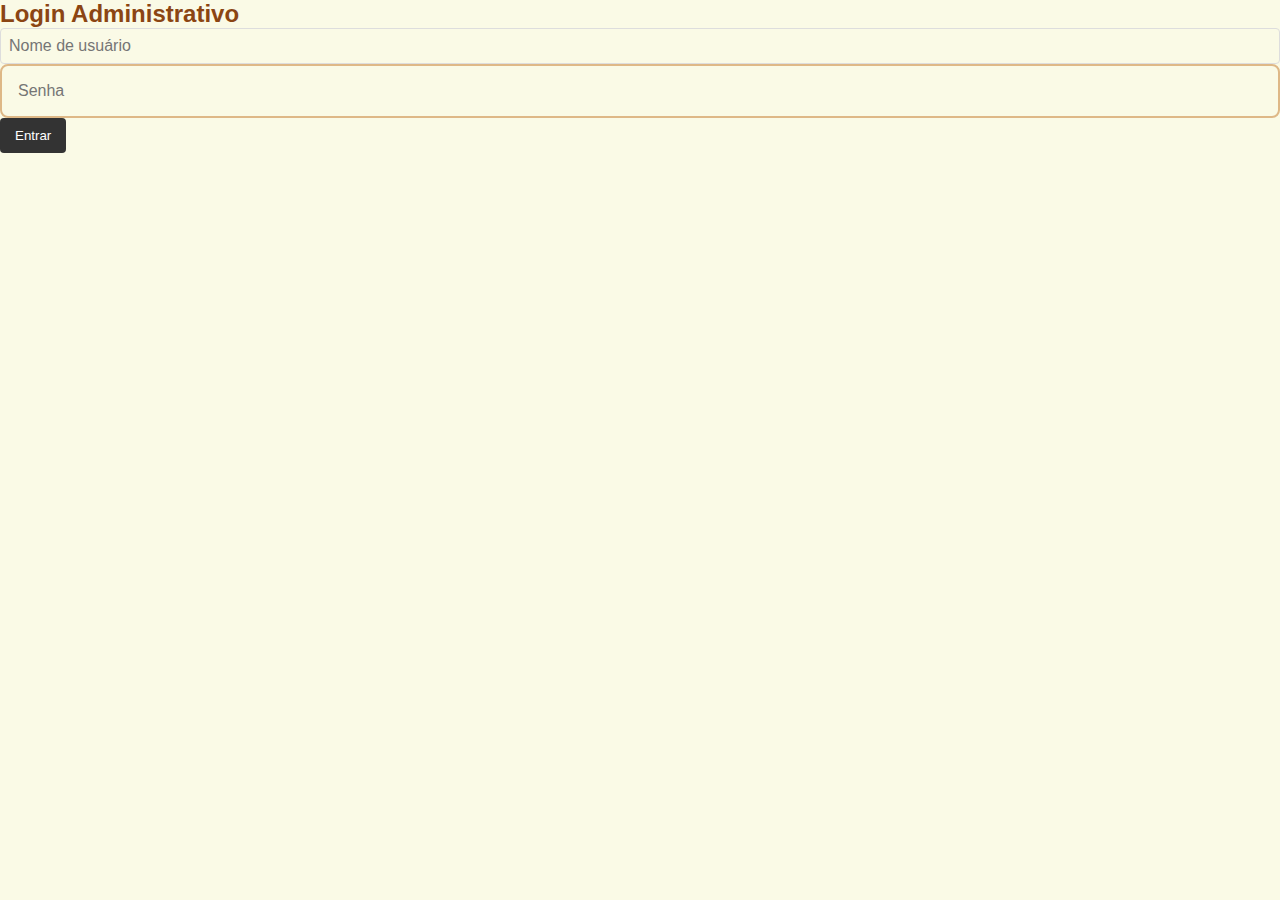
<file: login.html>
<!DOCTYPE html>
<html lang="pt-BR">
<head>
    <meta charset="UTF-8">
    <meta name="viewport" content="width=device-width, initial-scale=1.0">
    <title>Login - Projeto CIPÓ</title>
    <link rel="stylesheet" href="styles.css">
</head>
<body>
    <div class="login-container">
        <h2>Login Administrativo</h2>
        <form id="loginForm">
            <input type="text" id="username" placeholder="Nome de usuário" required>
            <input type="password" id="password" placeholder="Senha" required>
            <button type="submit">Entrar</button>
        </form>
    </div>
    <script src="login.js"></script>
</body>
</html>
</file>
<file: styles.css>
/* Reset and base styles */
* {
  margin: 0;
  padding: 0;
  box-sizing: border-box;
}

body {
  font-family: Arial, sans-serif;
  background-color: #fafae6;
  color: #8b4513;
}

nav {
  display: flex;
  justify-content: space-between;
  align-items: center;
  max-width: 1200px;
  margin: 0 auto;
  padding: 0 2rem;
}

/* Layout */
.admin-layout {
  display: flex;
  min-height: 100vh;
}

/* Sidebar */
.sidebar {
  width: 280px;
  background-color: #8b4513;
  color: white;
  padding: 1.5rem;
  display: flex;
  flex-direction: column;
  gap: 2rem;
  position: fixed;
  height: 100vh;
  overflow-y: auto;
}

.logo {
  display: flex;
  align-items: center;
  gap: 1rem;
  padding: 1rem;
  border-bottom: 1px solid rgba(255, 255, 255, 0.2);
}

.logo img {
  width: 45px;
  height: 45px;
  border-radius: 8px;
}

.logo span {
  font-size: 1.3rem;
  font-weight: bold;
}

/* Menu Toggle Button */
.menu-toggle {
  display: none;
  background: none;
  border: none;
  cursor: pointer;
  padding: 10px;
}

.menu-toggle span {
  display: block;
  width: 25px;
  height: 3px;
  background-color: white;
  margin: 5px 0;
  transition: 0.4s;
}

/* Navigation */
.nav-menu {
  display: flex;
  flex-direction: column;
  gap: 0.75rem;
}

.nav-item {
  display: flex;
  align-items: center;
  gap: 1rem;
  padding: 0.875rem 1.25rem;
  border: none;
  background: none;
  color: white;
  cursor: pointer;
  border-radius: 6px;
  transition: all 0.3s ease;
  width: 100%;
  text-align: left;
  font-size: 0.95rem;
}

.nav-item:hover {
  background-color: rgba(222, 184, 135, 0.15);
  transform: translateX(5px);
}

.nav-item.active {
  background-color: #deb887;
  color: #8b4513;
  font-weight: 600;
}

.nav-item i {
  width: 20px;
  font-size: 1.1rem;
}

.logout {
  margin-top: auto;
  border-top: 1px solid rgba(255, 255, 255, 0.2);
  padding-top: 1.5rem;
}

/* Main Content */
.main-content {
  flex: 1;
  margin-left: 280px;
  position: relative;
  background-color: #fafae6;
}

.curved-pattern {
  position: absolute;
  top: 0;
  left: 0;
  right: 0;
  height: 120px;
  background-color: #8b4513;
  clip-path: polygon(0 0, 100% 0, 100% 70%, 0 100%);
  opacity: 0.1;
  z-index: 0;
}

.content-header {
  padding: 2rem 3rem;
  position: relative;
  z-index: 1;
}

.header-content {
  max-width: 1200px;
  margin: 0 auto;
}

.header-content h1 {
  color: #8b4513;
  font-size: 2rem;
  margin-bottom: 0.5rem;
}

.breadcrumb {
  font-size: 0.9rem;
  color: #cd853f;
}

/* Content Area */
.content-area {
  max-width: 1200px;
  margin: 0 auto;
  padding: 2rem 3rem;
  background: white;
  border-radius: 12px;
  box-shadow: 0 4px 6px rgba(139, 69, 19, 0.1);
}

.content-area h2 {
  color: #8b4513;
  font-size: 1.5rem;
  margin-bottom: 2rem;
  padding-bottom: 1rem;
  border-bottom: 2px solid #deb887;
}

.form-section {
  margin-bottom: 2rem;
  background: #f9f9f9;
  padding: 1.5rem;
  border-radius: 8px;
  box-shadow: 0 2px 4px rgba(0, 0, 0, 0.1);
}

.form-section h3 {
  color: #cd853f;
  font-size: 1.2rem;
  margin-bottom: 1rem;
}

.form-section h4 {
  margin-bottom: 1rem;
  color: #8b4513;
}

.input-group {
  display: flex;
  flex-direction: column;
  gap: 1rem;
  max-width: 800px;
  margin-bottom: 1rem;
}

.input-group label {
  display: block;
  margin-bottom: 0.5rem;
  color: #333;
  font-weight: 500;
}

/* Form Elements */
textarea,
input[type="text"],
input[type="number"],
input[type="email"],
input[type="password"],
input[type="date"],
select {
  padding: 1rem;
  border: 2px solid #deb887;
  border-radius: 8px;
  font-size: 1rem;
  width: 100%;
  background-color: #fafae6;
  color: #8b4513;
  transition: border-color 0.3s ease;
}

textarea:focus,
input:focus,
select:focus {
  outline: none;
  border-color: #8b4513;
}

.file-input {
  padding: 1rem;
  border: 2px dashed #deb887;
  border-radius: 8px;
  width: 100%;
  cursor: pointer;
}

.file-input-group {
  margin-bottom: 1rem;
}

#newsForm input[type="text"],
#newsForm textarea,
#welcomeText {
  width: 100%;
  padding: 0.8rem;
  margin-bottom: 1rem;
  border: 1px solid #deb887;
  border-radius: 4px;
}

#newsForm textarea,
#welcomeText {
  min-height: 100px;
  resize: vertical;
}

.edit-form {
  max-width: 800px;
  margin: 0 auto;
  background: #fff;
  padding: 2rem;
  border-radius: 8px;
  box-shadow: 0 2px 4px rgba(0, 0, 0, 0.1);
}

.edit-project-form {
  display: flex;
  flex-direction: column;
  gap: 1.5rem;
}

.form-group {
  display: flex;
  flex-direction: column;
  gap: 0.5rem;
}

.form-group label {
  font-weight: 500;
  color: #333;
  font-size: 0.95rem;
}

.form-group input,
.form-group select,
.form-group textarea {
  padding: 0.75rem;
  border: 1px solid #deb887;
  border-radius: 4px;
  background-color: #fafae6;
  font-size: 1rem;
  width: 100%;
  color: #8b4513;
}

.form-group textarea {
  min-height: 120px;
  resize: vertical;
}

.form-select {
  cursor: pointer;
}

.form-actions {
  display: flex;
  gap: 1rem;
  margin-top: 1rem;
}

.form-actions button {
  padding: 0.75rem 1.5rem;
  border: none;
  border-radius: 4px;
  cursor: pointer;
  font-weight: 500;
  transition: background-color 0.2s;
}

.btn-primary {
  background-color: #8b4513;
  color: white;
}

.btn-primary:hover {
  background-color: #a0522d;
}

.btn-secondary {
  background-color: #deb887;
  color: white;
}

.btn-secondary:hover {
  background-color: #d2b48c;
}

/* Adicione estas classes para melhorar a aparência dos inputs quando focados */
.form-group input:focus,
.form-group select:focus,
.form-group textarea:focus {
  outline: none;
  border-color: #8b4513;
  box-shadow: 0 0 0 2px rgba(139, 69, 19, 0.1);
}


/* Buttons */
.btn-primary,
.btn-secondary {
  padding: 0.8rem 1.5rem;
  border: none;
  border-radius: 4px;
  cursor: pointer;
  font-weight: bold;
  transition: background-color 0.3s ease;
}

.btn-primary {
  background-color: #8b4513;
  color: white;
}

.btn-primary:hover {
  background-color: #a0522d;
}

.btn-secondary {
  background-color: #deb887;
  color: white;
}

.btn-secondary:hover {
  background-color: #d2b48c;
}

/* Remova o estilo fixo do backToSiteBtn */
#backToSiteBtn {
  background-color: #cd853f;
  color: white;
  border: none;
  padding: 10px 20px;
  border-radius: 4px;
  cursor: pointer;
  font-size: 16px;
  transition: background-color 0.3s;
  font-family: Arial, sans-serif;
  /* Remova as propriedades position, top e right */
}

#backToSiteBtn:hover {
  background-color: #8b4513;
}

/* Cards */
.item-card {
  background: white;
  border: 2px solid #deb887;
  border-radius: 12px;
  padding: 1.5rem;
  margin-bottom: 1.5rem;
  transition: transform 0.3s ease;
}

.item-card:hover {
  transform: translateY(-3px);
}

/* Dialog */
dialog {
  border: none;
  border-radius: 12px;
  padding: 2rem;
  max-width: 600px;
  box-shadow: 0 4px 20px rgba(0, 0, 0, 0.15);
}

dialog::backdrop {
  background-color: rgba(139, 69, 19, 0.5);
}

.dialog-buttons {
  display: flex;
  justify-content: flex-end;
  gap: 1rem;
  margin-top: 2rem;
}

/* Estilos para a lista de notícias */
#newsList {
  margin-top: 2rem;
}

.news-item {
  background: white;
  padding: 1rem;
  border-radius: 8px;
  margin-bottom: 1rem;
  box-shadow: 0 2px 4px rgba(0, 0, 0, 0.1);
}

.news-item h4 {
  color: #8b4513;
  margin-bottom: 0.5rem;
}

.news-item img {
  max-width: 100%;
  height: auto;
  margin: 1rem 0;
  border-radius: 4px;
}

#addProjectSection {
  width: 45%;
}

#projectListSection {
  width: 45%;
}

form div {
  margin-bottom: 15px;
}

label {
  display: block;
  margin-bottom: 5px;
}

input[type="text"],
input[type="number"],
textarea,
select {
  width: 100%;
  padding: 8px;
  border: 1px solid #ddd;
  border-radius: 4px;
}

button {
  background-color: #333;
  color: #fff;
  padding: 10px 15px;
  border: none;
  border-radius: 4px;
  cursor: pointer;
}

button:hover {
  background-color: #555;
}

ul {
  list-style-type: none;
  padding: 0;
}

li {
  background-color: #f9f9f9;
  margin-bottom: 10px;
  padding: 10px;
  border-radius: 4px;
  display: flex;
  justify-content: space-between;
  align-items: center;
}

/* Estilos para a lista de projetos */
.project-list {
  display: flex;
  flex-direction: column;
  gap: 1rem;
  padding: 1rem 0;
}

.project-entry {
  background: #fff;
  border: 1px solid #e0e0e0;
  border-radius: 8px;
  padding: 1.5rem;
  transition: all 0.3s ease;
}

.project-entry:hover {
  box-shadow: 0 2px 8px rgba(0, 0, 0, 0.1);
}

.project-header {
  display: flex;
  justify-content: space-between;
  align-items: center;
  margin-bottom: 1rem;
}

.project-header h3 {
  margin: 0;
  font-size: 1.2rem;
  color: #333;
}

.status-badge {
  padding: 0.25rem 0.75rem;
  border-radius: 20px;
  font-size: 0.875rem;
  font-weight: 500;
}

.status-badge.em_andamento {
  background-color: #e3f2fd;
  color: #1976d2;
}

.status-badge.concluido {
  background-color: #e8f5e9;
  color: #2e7d32;
}

.status-badge.planejado {
  background-color: #fff3e0;
  color: #f57c00;
}

.project-info {
  margin-bottom: 1rem;
}

.project-info .description {
  margin: 0 0 1rem 0;
  color: #666;
  line-height: 1.5;
}

.meta-info {
  display: flex;
  gap: 1rem;
  color: #666;
  font-size: 0.9rem;
}

.meta-info span {
  display: flex;
  align-items: center;
  gap: 0.5rem;
}

.project-actions {
  display: flex;
  gap: 0.5rem;
  margin-top: 1rem;
  padding-top: 1rem;
  border-top: 1px solid #eee;
}

.btn-edit,
.btn-delete {
  padding: 0.5rem 1rem;
  border: none;
  border-radius: 4px;
  cursor: pointer;
  font-weight: 500;
  transition: background-color 0.2s;
}

.btn-edit {
  background-color: #e3f2fd;
  color: #1976d2;
}

.btn-edit:hover {
  background-color: #bbdefb;
}

.btn-delete {
  background-color: #ffebee;
  color: #d32f2f;
}

.btn-delete:hover {
  background-color: #ffcdd2;
}

/* Message box styles */
#messageBox {
  position: fixed;
  top: 20px;
  right: 20px;
  padding: 10px 20px;
  border-radius: 4px;
  display: none;
  z-index: 1000;
}

#messageBox.success {
  background-color: #4caf50;
  color: white;
}

#messageBox.error {
  background-color: #f44336;
  color: white;
}

/* Responsive Design */
@media (max-width: 1024px) {
  .sidebar {
    width: 240px;
  }

  .main-content {
    margin-left: 240px;
  }
}

@media (max-width: 768px) {
  .admin-layout {
    flex-direction: column;
  }

  .sidebar {
    width: 100%;
    height: auto;
    position: static;
    padding: 1rem;
  }

  .main-content {
    margin-left: 0;
  }

  .logo {
    justify-content: space-between;
    width: 100%;
  }

  .menu-toggle {
    display: block;
    z-index: 100;
  }

  .nav-menu.active {
    display: flex;
  }

  .nav-menu {
    width: 100%;
  }

  .nav-item {
    width: 100%;
    text-align: left;
  }

  #backToSiteBtn {
    width: 100%;
    margin: 5px 0;
  }
}

@media (min-width: 769px) {
  .menu-toggle {
    display: none;
  }

  .nav-menu {
    display: flex !important;
  }
}
</file>
